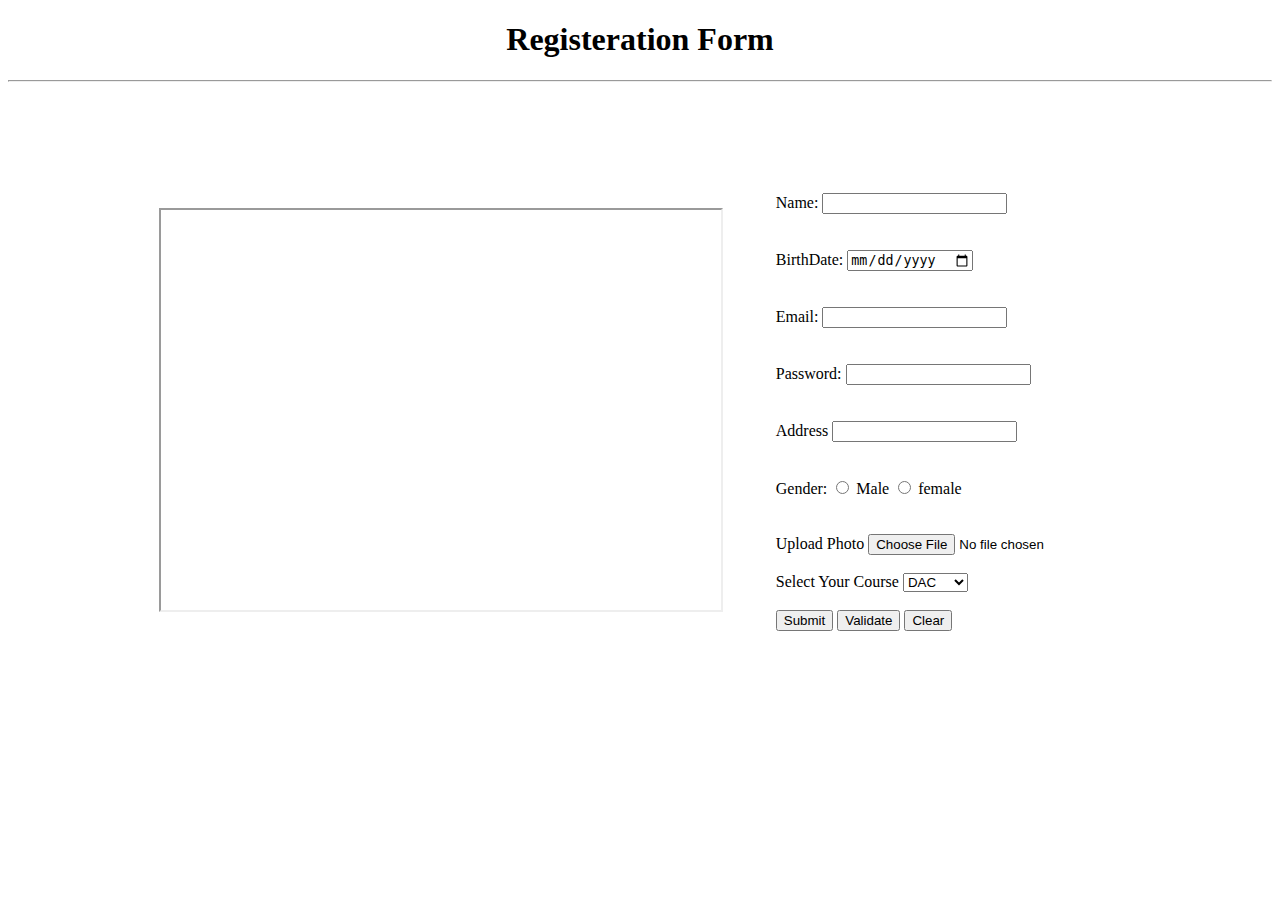
<file: Assignment-3/index.html>
<!DOCTYPE html>
<html lang="en">

<head>
    <meta charset="UTF-8">
    <meta name="viewport" content="width=device-width, initial-scale=1.0">
    <title>Document</title>
    <link rel="stylesheet" href="styles.css">
</head>
<div class="heading">
    <h1>Registeration Form</h1>
    <hr>
</div>

<div class="container">
    <table>
        <tr>
            <td class="left-td">
                <iframe width="560" height="400px" src="https://www.sunbeaminfo.com" frameborder="1"></iframe>
            </td>
            <td class="right-td">
                <form action="mailto:ayushkushwaha609@gmail.com" style="  display: flex;
       flex-direction: column;
       align-items: flex-start;">


                    <span>
                        <label for="Name">Name:</label>
                        <input type="text" name="Name" id="Name">
                    </span>
                    <div id="nameError"></div>
                    <br>
                    <br>
                    <span>
                        <label for="Date">BirthDate:</label>
                        <input type="date" name="Date" id="Date">
                    </span>

                    <br>

                    <br>
                    <span>
                        <label for="email">Email:</label>
                        <input type="email" name="email" id="email">
                    </span>
                    <div id="emailError"></div>
                    <br>
                    <br>
                    <span>
                        <label for="password">Password:</label>
                        <input type="password" name="password" id="password">
                    </span>
                    <div id="passwordError"></div>
                    <br>
                    <br>

                    <span>
                        <label for="address">Address</label>
                        <input type="text" name="option" id="address">
                    </span>
                    <div id="addressError"></div>
                    <br>
                    <br>
                    <span>
                        <label for="gender">Gender:</label><span>
                            <input type="radio" name="gender" id="gender" value="male">
                            <label for="male">Male</label>
                            <input type="radio" name="gender" id="gender" value="female">
                            <label for="female">female</label></span>
                    </span>
                    <div id="GenderError"></div>
                    <br>
                    <br>
                    <span>
                        <label for="uploadPhoto">Upload Photo</label>
                        <input type="file" name="uploadPhoto" id="uploadPhoto">
                    </span>
                    <div id="fileError"></div>
                    <br>

                    <span>
                        <label for="Course">Select Your Course</label>
                        <select id="course" name="Course">
                            <option value="volvo">DAC</option>
                            <option value="saab">DBDA</option>
                            <option value="fiat">DITISS</option>
                            <option value="audi">DMC</option>
                        </select>
                    </span>
                    <div id="courseError"></div>
                    <br>
                    <span>
                        <input type="submit">
                        <input type="button" name="Register" id="Register" value="Validate" onclick="isNameEmpty()">
                        <input type="button" name="clear" id="clear" value="Clear">
                    </span>
                </form>
            </td>
        </tr>
    </table>
</div>
<script src="validation.js"></script>
</body>

</html>
</file>
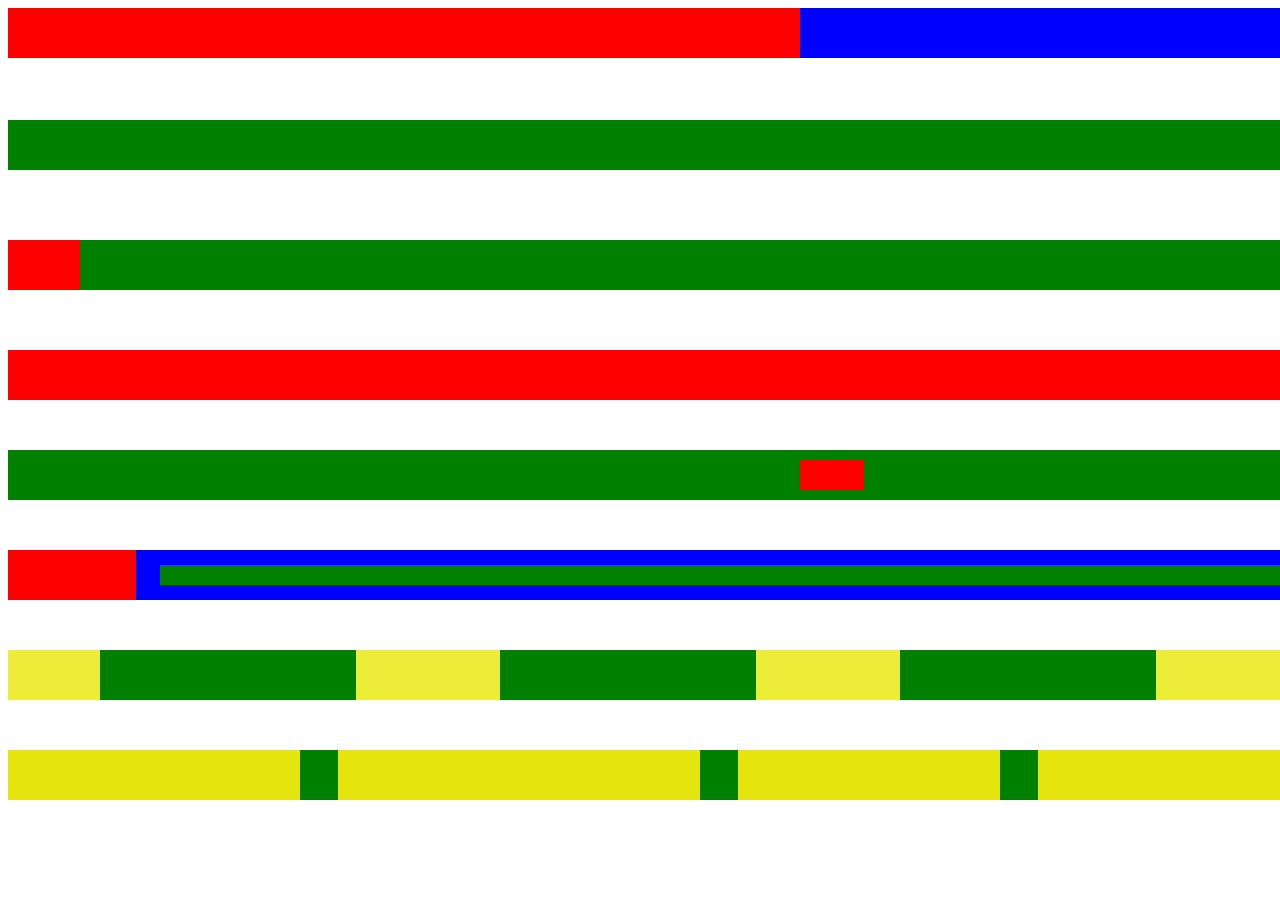
<file: Assignment-2/ques-1.html>
<html>
    <head>
        <title> assignment 2_1</title>
    </head>
    <body>
        <div
      style="
        height: 50px;
        width: 100%;
        background-color:red;
        position: absolute;
     "></div>
  
    <div
      style="
        height: 50px;
        width: 100%;
        background-color:blue;
        position: absolute;
        left: 800px;
      " ></div>


<div
      style="
        height: 50px;
        width: 100%;
        background-color:green;
        position: absolute;
        top: 120px;"></div>

<div
style="
  height: 50px;
  width: 100%;
  background-color:blue;
  position: absolute;
  top: 120px;
  left:1300px;"></div>
  
  
  <div
  style="
    height: 50px;
    width: 10%;
    background-color:red;
    position: absolute;
    top: 240px;
 "></div>
 <div
 style="
   height: 50px;
   width: 100%;
   background-color:green;
   position: absolute;
   top: 240px;
   left:80px;"></div>
   <div
   style="
     height: 50px;
     width: 100%;
     background-color:blue;
     position: absolute;
     top: 240px;
     left:1400px;"></div>
     
     <div
     style="
       height: 50px;
       width: 100%;
       background-color:red;
       position: absolute;
       top: 350px;
    "></div>
    <div
    style="
      height: 50px;
      width: 100%;
      background-color:blue;
      position: absolute;
      top: 350px;
      left:1400px;"></div>
      
      <div
      style="
        height: 50px;
        width: 100%;
        background-color:green;
        position: absolute;
        top: 450px;
      " ></div>
       <div
       style="
         height: 30px;
         width: 5%;
         background-color:red;
         position: absolute;
         top: 460px;
         left:800px;
      "></div>
     
      <div
      style="
        height: 50px;
        width: 100%;
        background-color:red;
        position: absolute;
        top: 550px;
     "></div>
     <div
     style="
       height: 50px;
       width: 10%;
       background-color:blue;
       position: absolute;
       left:700px;
       top: 550px;
       "></div>
       <br>
       <div
     style="
       height: 50px;
       width: 100%;
       background-color:blue;
       position: absolute;
       top: 550px;
       "></div>
       
<div
style="
  height: 50px;
  width: 10%;
  background-color:red;
  position: absolute;
 top: 550px;
"></div>
<div
style="
  height: 20px;
  width: 90%;
  background-color:green;
  position: absolute;
  top: 565;
  left:160px;
" ></div>


<div
style="
  height: 50px;
  width: 100%;
  background-color:rgb(236, 236, 57);
  position: absolute;
  top: 650px;
" ></div>

<div
style="
  height: 50px;
  width:20%;
  background-color:green;
  position: absolute;
  top: 650;
  left: 1300px;
" ></div>
<div
style="
  height: 50px;
  width: 20%;
  background-color:green;
  position: absolute;
  top: 650;
  left: 900px;
" ></div>
<div
style="
  height: 50px;
  width: 20%;
  background-color:green;
  position: absolute;
  top: 650;
  left: 500px;
" ></div>

<div
style="
  height: 50px;
  width: 20%;
  background-color:green;
  position: absolute;
  top: 650;
  left: 100px;
" ></div>

<div
style="
  height: 50px;
  width: 100%;
  background-color:rgb(229, 229, 13);
  position: absolute;
  top: 750px;ss
" ></div>
<div
style="
  height: 50px;
  width: 3%;
  background-color:green;
  position: absolute;
  top: 750;
  left: 300px;
" ></div>
<div
style="
  height: 50px;
  width: 3%;
  background-color:green;
  position: absolute;
  top: 750;
  left: 700px;
" ></div>
<div
style="
  height: 50px;
  width: 3%;
  background-color:green;
  position: absolute;
  top: 750;
  left: 1000px;
" ></div>
<div
style="
  height: 50px;
  width: 3%;
  background-color:green;
  position: absolute;
  top: 750;
  left: 1300px;
" ></div>

       </body>
   </body>
</html>
</file>
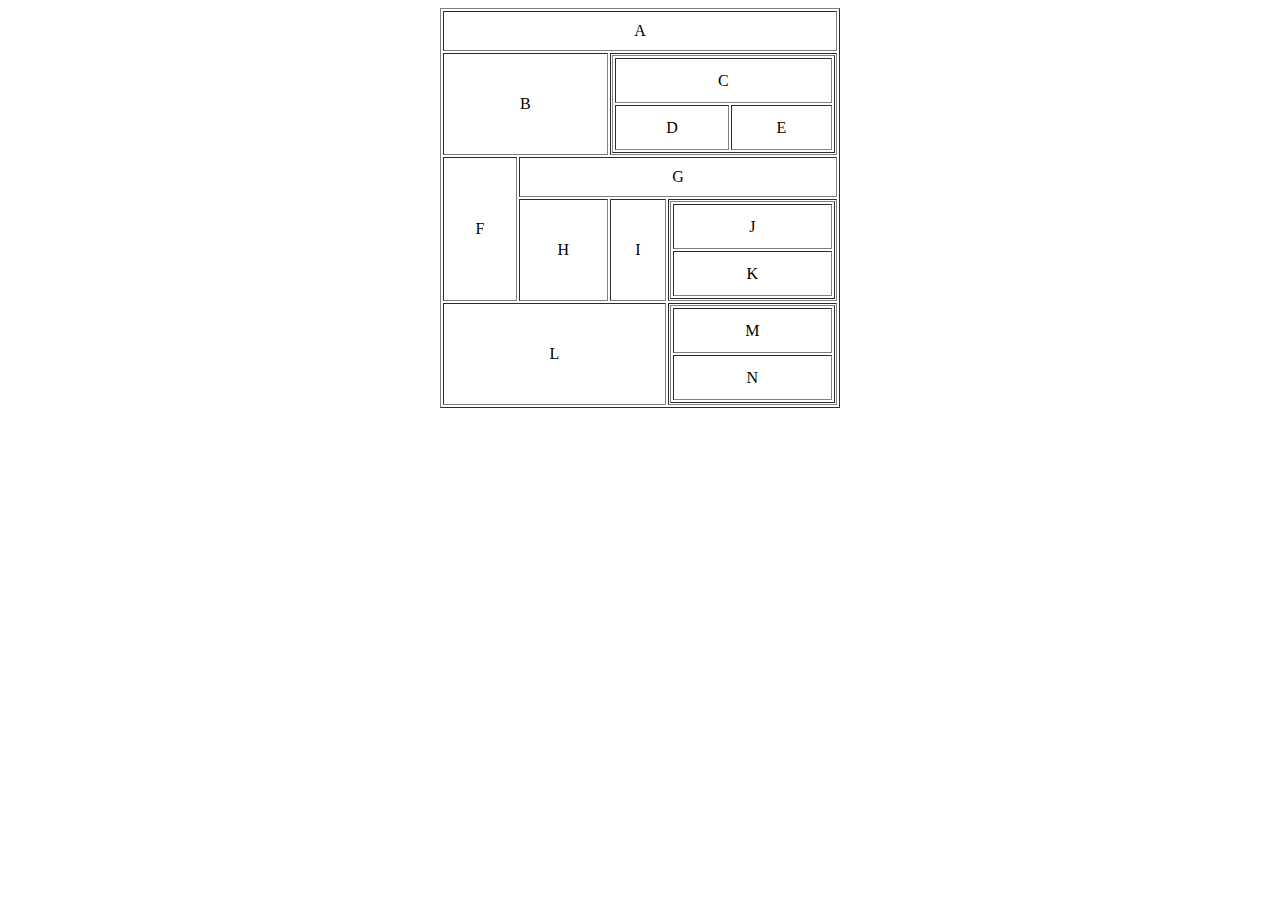
<file: Assignment-2/ques-2.html>
<html>
    <head>
        <title>assignment 2_2</title>
    </head>
    <body>
        <center>
       <table border="1px" height="400px" width="400px">
        <tr>
            <td colspan="4" style="text-align: center;">A</td>
            
        </tr>
        <tr>
            <td colspan="2" style="text-align: center;">B</td>
            <td colspan="2" style="text-align: center;">
                <table border="1px" height="100%" width="100%">
                    <tr>
                        <td colspan="2" style="text-align: center;">C</td>
                    
                </tr>
                    <tr><td style="text-align: center;">D</td>
                        <td style="text-align: center;">E</td></tr>
                </table>
            </td>
           
           
        </tr>
        <tr>
            <td rowspan="2" style="text-align: center;">F</td>
            <td colspan="3" style="text-align: center;">G</td>
            
        </tr>
        <tr>
           
            <td style="text-align: center;">H</td>
            <td style="text-align: center;">I</td>
            <td> <table border="1px" height="100%" width="100%">
                <tr>
                 <td colspan="2" style="text-align: center;">J</td>
                  
             </tr>
                <tr>
                    <td colspan="2" style="text-align: center;">K</td>
                    
                </tr>
            </table></td>
        </tr>
    <tr>
        <td colspan="3" style="text-align: center;">L</td>
       
        <td>
            <table border="1px" height="100%" width="100%">
                <tr>
                 <td colspan="2" style="text-align: center;">M</td>
                  
             </tr>
                <tr>
                    <td colspan="2" style="text-align: center;">N</td>
                    
                </tr>
            </table>
        </td>
    </tr>
                    
       </table>
    </center>
    </body>
</html>
</file>
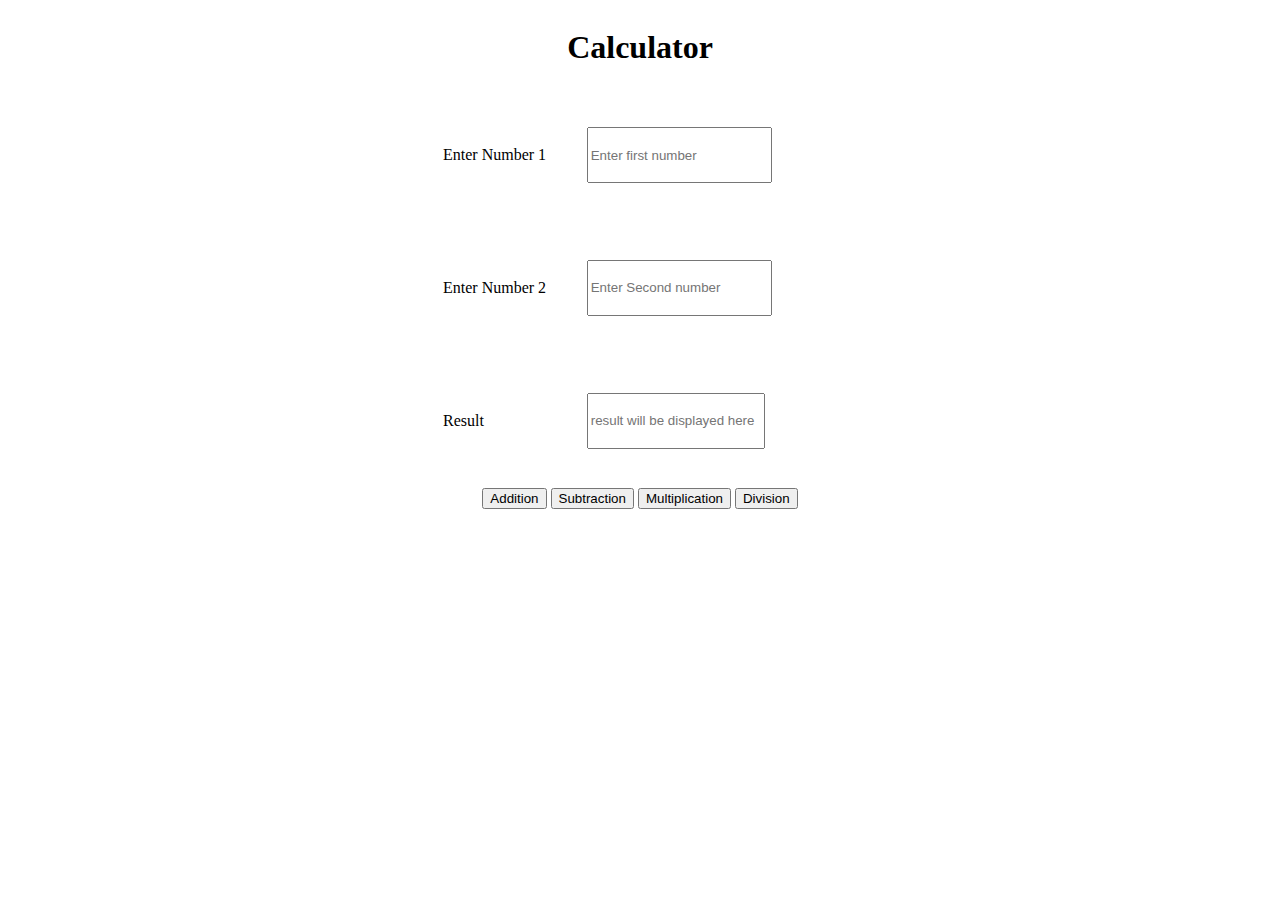
<file: Assignment-4/basicCalculator.html>
<!DOCTYPE html>
<html lang="en">
<head>
    <meta charset="UTF-8" />
    <meta name="viewport" content="width=device-width, initial-scale=1.0" />
    <title>Document</title>
    <link rel="stylesheet" href="styles.css">
</head>
<body>
  
<div class="calc-area">

<div class="heading"><h1 id="calc-heading">Calculator</h1></div>

<div><table  class="calc-table" height="400px" width="400px">

    <tr>
        <td>Enter Number 1</td>
        <td>
            <input type="number" id="Number1" name="number1" placeholder="Enter first number"/>
        </td>
    </tr>

    <tr><td>Enter Number 2</td>
        <td>
        <input type="number"  id="Number2" name="number2" placeholder="Enter Second number"/>
        </td>
    </tr>


    <td>Result</td>
    <td><input type="text" id="result" class="" placeholder="result will be displayed here"></td>
    </tr>
</table>
</div>
<div>
<input type="button" onclick="Addition()" value="Addition">
<input type="button" onclick="Subtraction()" value="Subtraction">
<input type="button" onclick="Multiplication()" value="Multiplication">
<input type="button" onclick="Division()" value="Division">
</div>
</div>


<script>


function Addition() {
var num1Value = parseInt(document.getElementById("Number1").value);
var num2Value = parseInt(document.getElementById("Number2").value);
var resultADD = num1Value + num2Value;
document.getElementById("result").value = resultADD;
}



function Subtraction() {




var num1Value = parseInt(document.getElementById("Number1").value);
var num2Value = parseInt(document.getElementById("Number2").value);
var result = num1Value - num2Value;
document.getElementById("result").value = result;
}

debugger;
function Multiplication() {
var num1Value = parseInt(document.getElementById("Number1").value);
var num2Value = parseInt(document.getElementById("Number2").value);

if (num1Value === 0 || num2Value === 0) {
  alert("Please Enter values other than 0");
} else {
  var result = num1Value * num2Value;
  document.getElementById("result").value = result;
}
}


function Division() {


var num1Value = parseInt(document.getElementById("Number1").value);
var num2Value = parseInt(document.getElementById("Number2").value);

if (num2Value === 0) {
  alert("Cannot divide by zero");
} else {
  var result = num1Value / num2Value;
  document.getElementById("result").value = result;
}
}
</script>
</body>
</html>
</file>
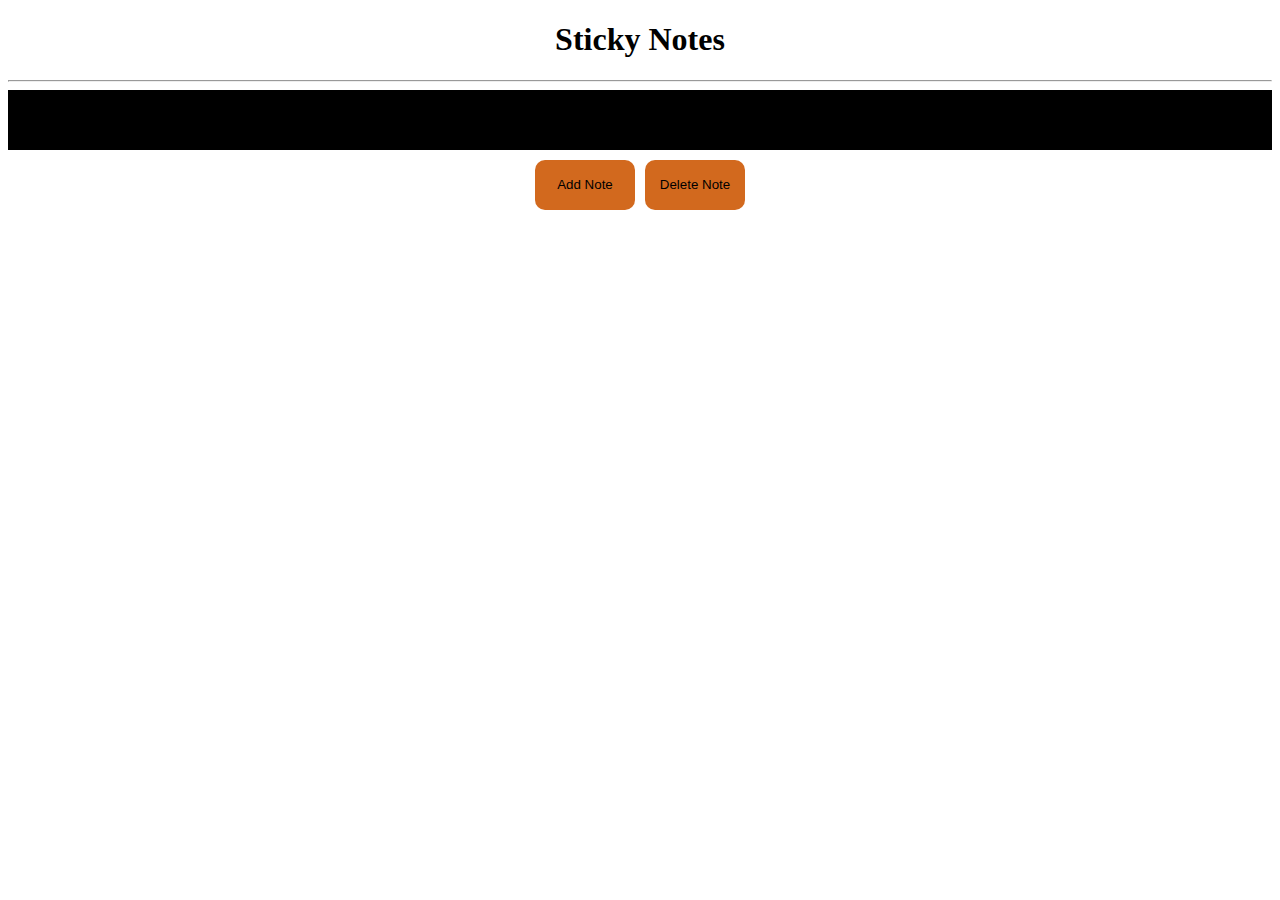
<file: Assignment-2/notes-app/noticeboard.html>
<!DOCTYPE html>
<html lang="en">
<head>
    <meta charset="UTF-8">
    <meta name="viewport" content="width=device-width, initial-scale=1.0">
    <title>Document</title>
    <link rel="stylesheet" href="noticestyle.css">

</head>
<body>
    <h1 class="heading">Sticky Notes</h1>
    <hr style="background-color: aliceblue;">


    <div class="board-area" id="notice-board-area">

    <!-- <div class="notes"><textarea  rows="5" cols="100" class="text-area" value="Enter your notes"></textarea></div> -->
   

    </div>
    <div class="button-div">

        <input type="button" name="" id="add-note" value="Add Note" class="buttons" onclick="addNotes()">
        <input type="button" name="" id="delete-note" value="Delete Note" class="buttons">

        <script src="noticeboard.js"></script>

    </div>


</body>
</html>
</file>
<file: Assignment-3/styles.css>
.container{

    display: flex;
    justify-content: space-evenly;

}

.right-td{
    padding-left: 50px;
    
}

.heading{
    text-align: center;
}

table{
    padding-top: 100px;
}
</file>
<file: Assignment-4/styles.css>
.calc-area{
display: grid;
place-items: center;


 /* position: absolute;
left: 50%;
top: 50%;
transform: translate(-50%, -50%); */
}

.heading{
    text-align: center;
}

input[type=number]{
height: 50px;
}

input[type=text]{
    height: 50px;
    width: 170px;
}
</file>
<file: Assignment-2/notes-app/noticestyle.css>
.board-area{
/* 
    
    display: flex;
    justify-content: space-between;
    flex-wrap: wrap;
    align-items:normal;
    background-color: black; */
    
    display: grid;
      grid-template-columns: repeat(4, 1fr);
      grid-gap: 20px;
      position: relative;
      background-color: #000000;
      padding: 30px;
}

.notes{
    height: 100px;
    width: 150px;
    background-color:red;
    position: relative;
    padding: 20px;
    border-radius: 5px;
    box-shadow: 0 2px 5px rgba(0, 0, 0, 0.1);
    cursor: grab;
}

.heading{

    text-align: center;
    
}

.button-div{
    display: flex;
    justify-content: center;
    align-items: center;
    padding-top: 10px;
}

.buttons{
    border-radius:10px;
    background-color: chocolate;
    border: 2px;
    height: 50px;
    width: 100px;
}

#delete-note{
    margin-left: 10px;
}


.text-area{
    font-size: 16px;
     overflow: hidden;
    padding-left: 0px;
   resize: none;
   width: 80%;
    background-color: transparent;

}
</file>
